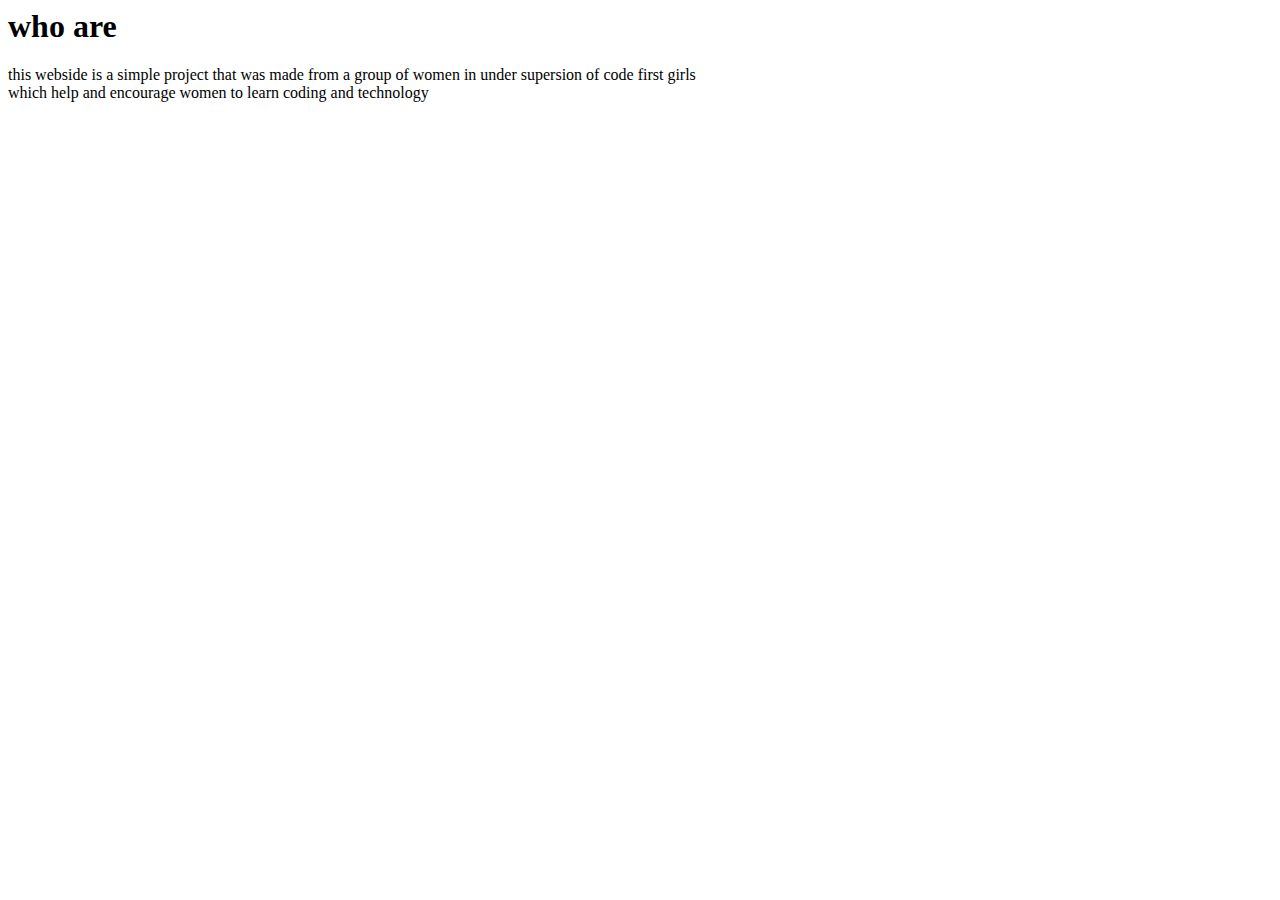
<file: About.html>
<html>
<head>  

    


            <h1> who are </h1>

            <p> this webside is a simple project that was made from a group  of women in under supersion of code first girls <br> which help and encourage women to learn coding and technology  </p>
            

            
    
    </head>
    






    </body>
</html>
</file>
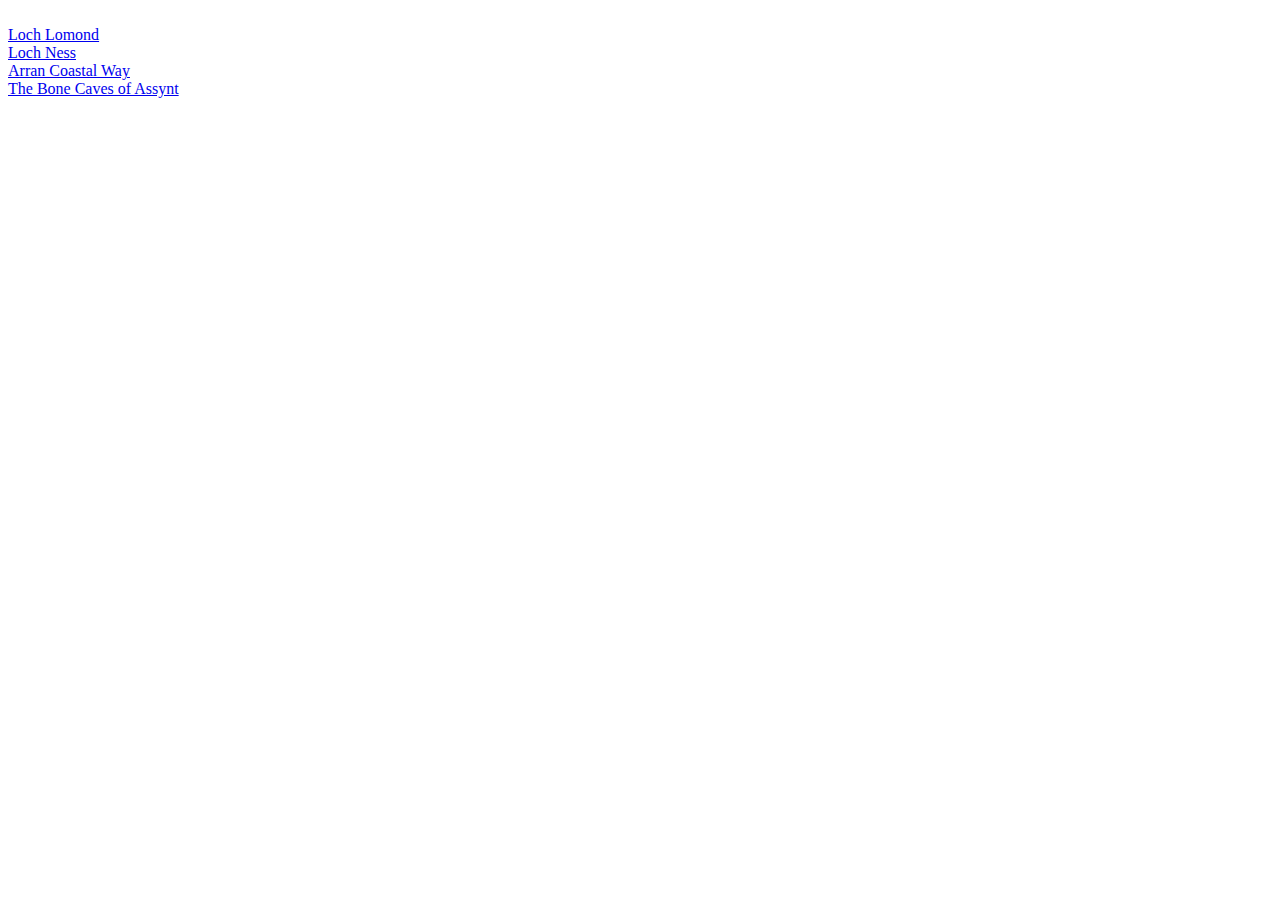
<file: Map.html>
<html> 
<body>



    <div class="dropdown-content">
       <br> <a href="https://www.google.com/maps?q=Loch+Lomond,+Scotland" target="_blank">Loch Lomond</a> 
       <br> <a href="https://www.google.com/maps?q=Loch+Ness,+Scotland" target="_blank">Loch Ness</a>
       <br> <a href="https://www.google.com/maps?q=Arran+Coastal+Way,+Scotland" target="_blank">Arran Coastal Way</a>
       <br> <a href="https://www.google.com/maps?q=The+Bone+Caves+of+Assynt,+Scotland" target="_blank">The Bone Caves of Assynt</a>
    </div>





</body>













</html>
</file>
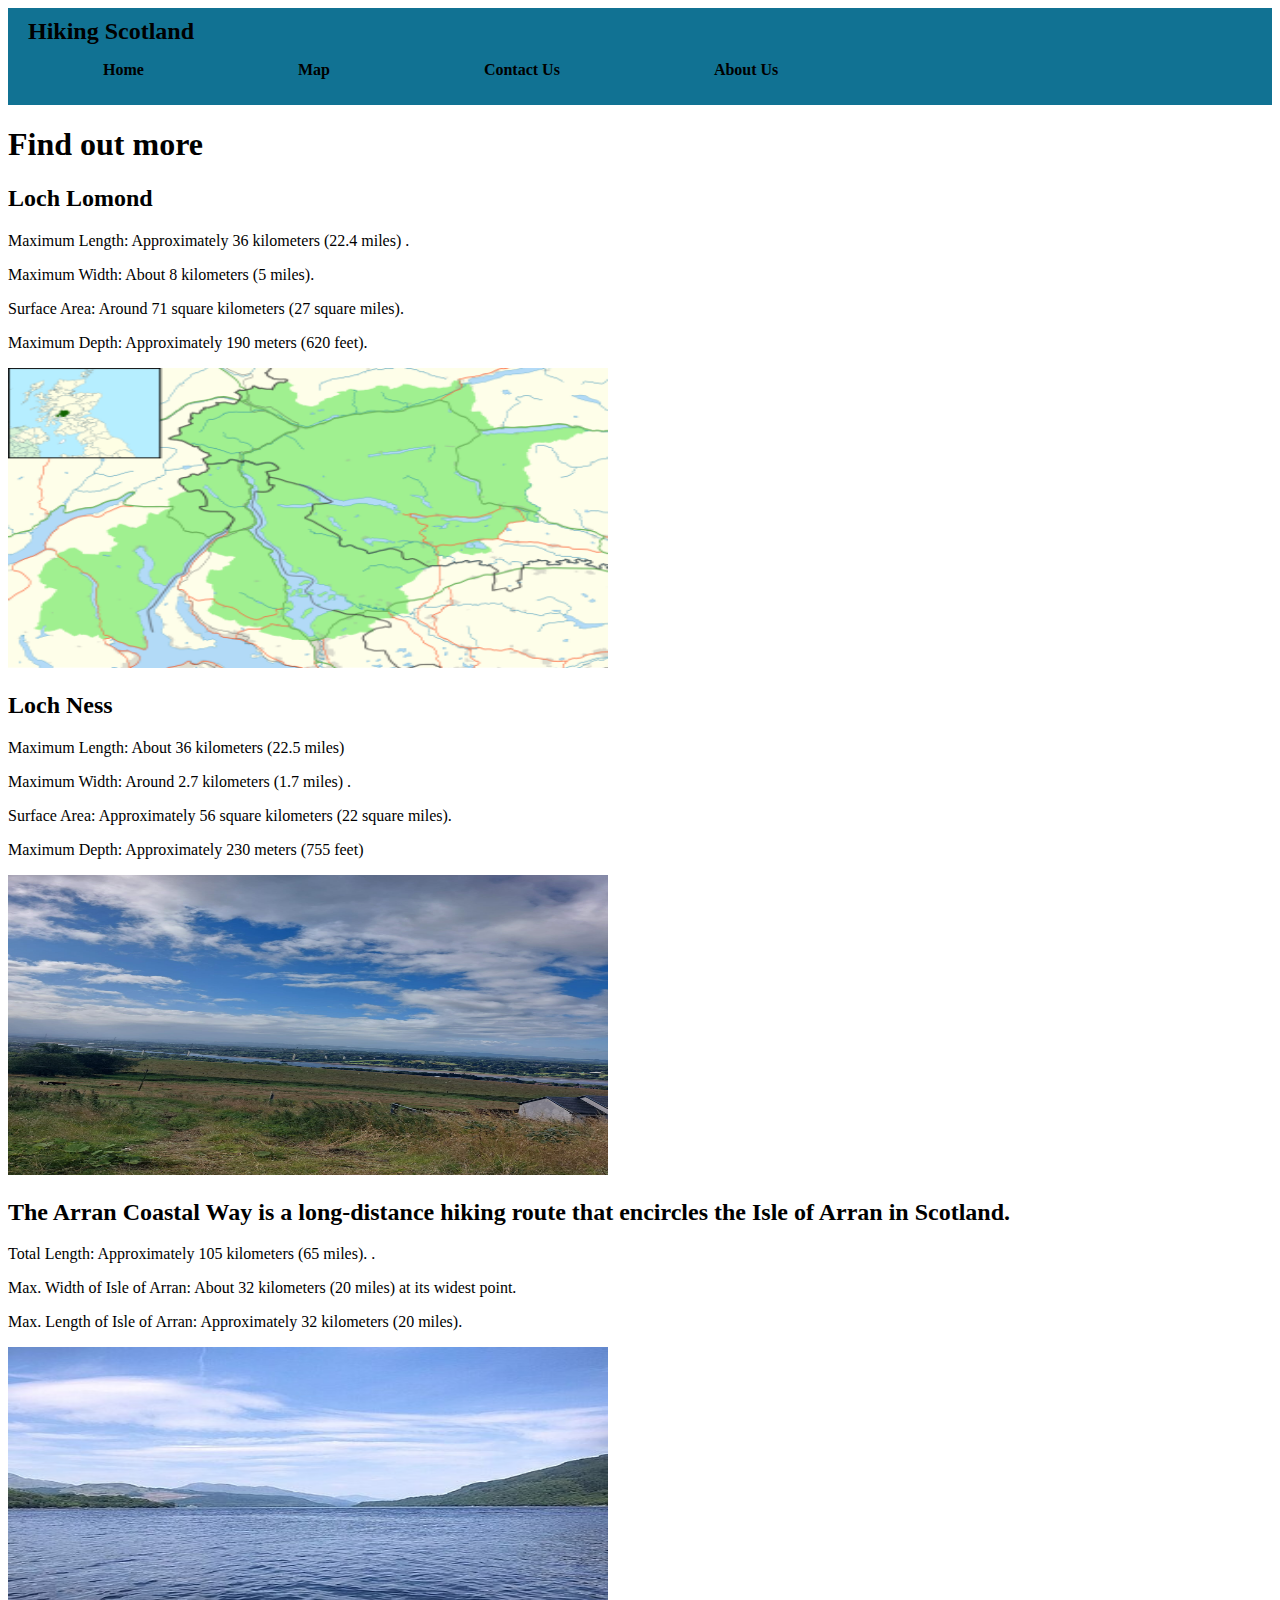
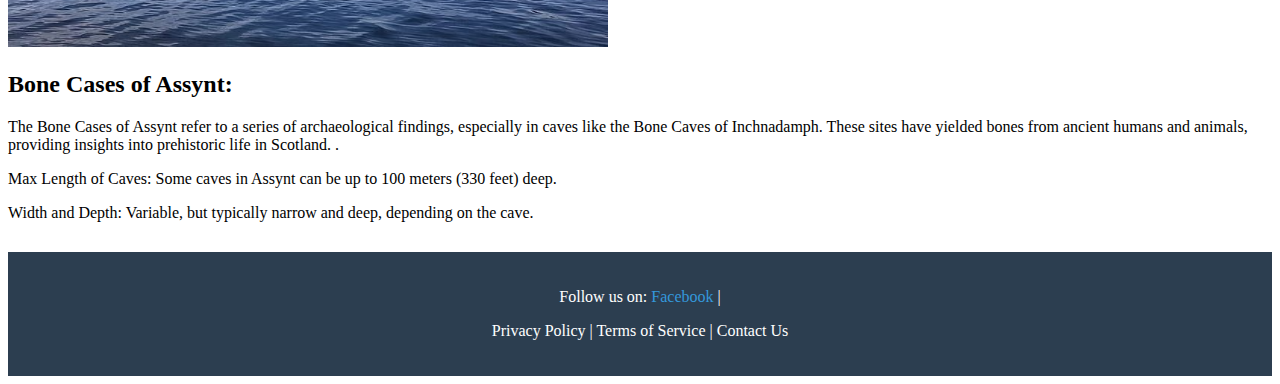
<file: page2.html>
<!DOCTYPE html>
<html lang="en">
<head>
    <meta charset="UTF-8">
    <meta name="viewport" content="width=device-width, initial-scale=1.0">
    <title>Hiking in Scotland </title>
    <link rel="stylesheet" href="styles.css">
</head>


<body>
  <header>

        <div class="logo">Hiking Scotland</div>
        <nav>
            <ul>
                <li><a href="index.html">Home</a></li>
                <li><a href="map.html">Map  </a></li>



             <li><a href="contact.html">Contact Us </a></li> 
             <li><a href="About.html">About Us  </a></li> 


            </header>
                

            

<div class="mycontainer">

  <div >
    <h1>Find out more</h1>
    <h2>Loch Lomond </h2>
    <p>  Maximum Length: Approximately 36 kilometers (22.4 miles)  .</p>
    <p>    Maximum Width: About 8 kilometers (5 miles). </p>
<p>     Surface Area: Around 71 square kilometers (27 square miles).                     </p>
<p>    Maximum Depth: Approximately 190 meters (620 feet).        </p>
<img src="  Loch_Lomond_and_The_Trossachs_National_Park_map.svg.png      " alt="scotland hiking " width="600" height="300">


  </div>
  
  <div >
    <h2>   Loch Ness   </h2>
    <p>      Maximum Length: About 36 kilometers (22.5 miles)     </p>
    <p> Maximum Width: Around 2.7 kilometers (1.7 miles)    .</p>

<p> Surface Area: Approximately 56 square kilometers (22 square miles).     </p>

<p>  Maximum Depth: Approximately 230 meters (755 feet)       </p>

<img src="    IMG-20240810-WA0016 (1).jpg     " alt="scotland hiking " width="600" height="300">

  </div>
  
  
  <div >
    <h2>    The Arran Coastal Way is a long-distance hiking route that encircles the Isle of Arran in Scotland.   </h2>
    <p>  Total Length: Approximately 105 kilometers (65 miles).       .</p>
    <p>   Max. Width of Isle of Arran: About 32 kilometers (20 miles) at its widest point. </p>
    <p>    Max. Length of Isle of Arran: Approximately 32 kilometers (20 miles).        </p>
  </div>

  <img src="    LochLomond2023.jpg     " alt="scotland hiking " width="600" height="300">
  <div >
    <h2> Bone Cases of Assynt:    </h2>
    <p> The Bone Cases of Assynt refer to a series of archaeological findings, especially in caves like the Bone Caves of Inchnadamph. These sites have yielded bones from ancient humans and animals, providing insights into prehistoric life in Scotland.     .</p>
    <p> Max Length of Caves: Some caves in Assynt can be up to 100 meters (330 feet) deep.    </p>
<p>   Width and Depth: Variable, but typically narrow and deep, depending on the cave.            </p>

  </div>

</div>










                

               


            </body>
            </html>

    <footer>
        
        
        <footer style="background-color: #2c3e50; color: white; text-align: center; padding: 20px 0; margin-top: 30px;">
            <p>Follow us on:
              <a href="https://www.facebook.com/ScotlandHikingAdventures" target="_blank" style="color: #3498db; text-decoration: none;">Facebook</a> |
    
            </p>
            <p>
              <a href="https://www.scotlandhikingadventures.com/privacy-policy" style="color: white; text-decoration: none;">Privacy Policy</a> |
              <a href="https://www.scotlandhikingadventures.com/terms-of-service" style="color: white; text-decoration: none;">Terms of Service</a> |
              <a href="https://www.scotlandhikingadventures.com/contact-us" style="color: white; text-decoration: none;">Contact Us</a>
            </p>
          </footer>
</file>
<file: styles.css>
header {
    background: #333;
    background-color: rgb(17, 114, 147);
    padding: 10px 20px;
}

header .logo {
    font-size: 24px;
    font-weight: bold;
    

}

nav ul {
    list-style: none;
    padding: 0;
    margin: px 50px 75px 100px;
  
  
}

nav ul li {
    display: inline;
    margin-right: 15px;
    margin: 50px 75px 100px;
}

nav ul li a {
    color: black;
    text-decoration: none;
  #  margin:  50px 75px 100px;
    font-weight: bold;
  
    


    body {
        font-family: Arial, sans-serif;
        background-color: #f4f4f4;
        margin: 0;
        padding: 0;
    }
    
    .photo-gallery {
        display: grid;
        grid-template-columns: repeat(2, 1fr);
        gap: 10px;
        padding: 20px;
        max-width: 1200px;
        margin: auto;
    }
    
    .photo {
        position: relative;
        overflow: hidden;
        border-radius: 8px;
    }
    
    .photo img {
        width: 100%;
        height: auto;
        display: block;
        transition: transform 0.3s ease;
    }
    
    .photo img:hover {
        transform: scale(1.1;
    }
    
    .photo p {
        position: absolute;
        bottom: 0;
        left: 0;
        background: rgba(0, 0, 0, 0.6);
        color: #fff;
        width: 100%;
        text-align: center;
        padding: 10px;
        margin: 0;
        font-size: 16px;
        font-weight: bold;
    }
</file>
